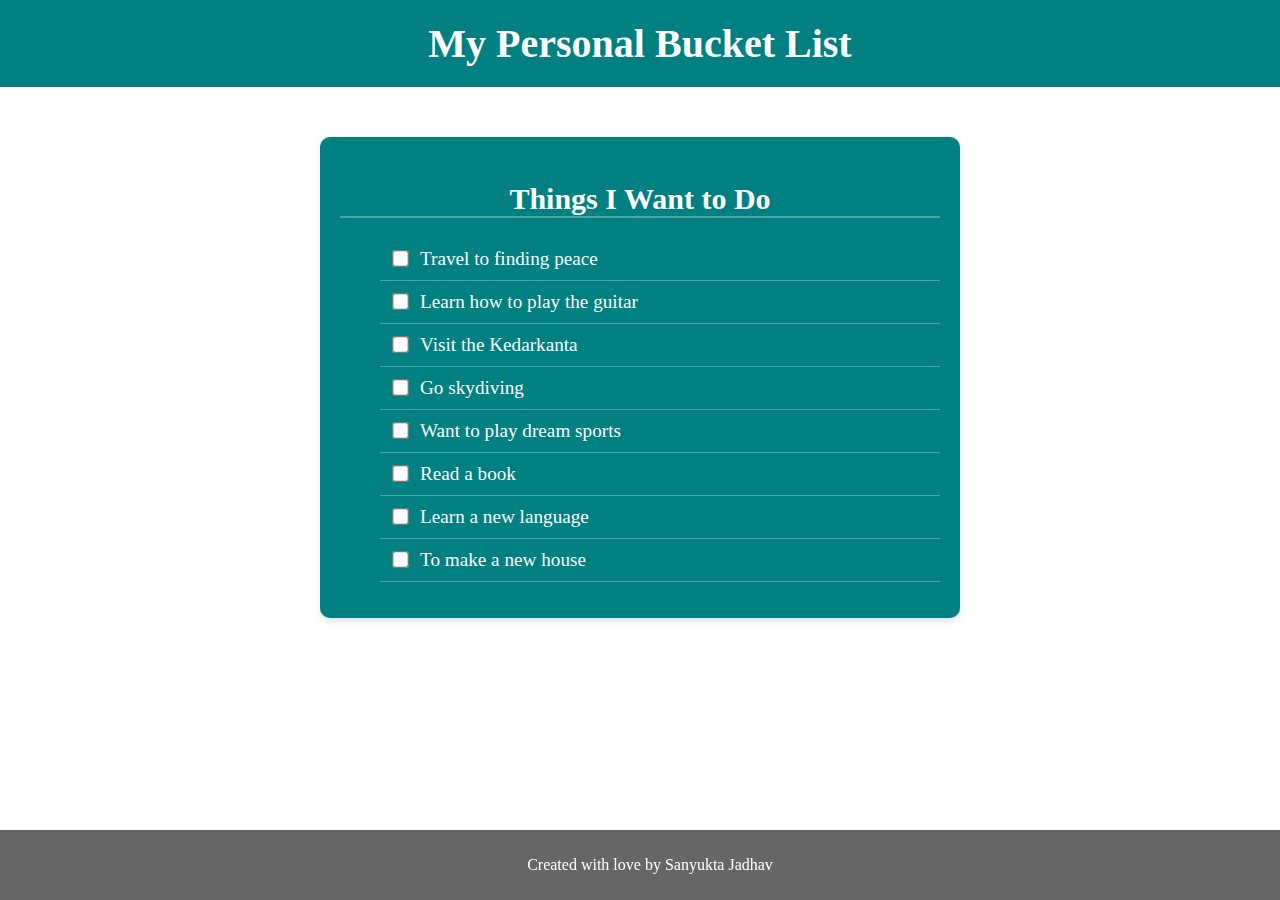
<file: index.html>
<!DOCTYPE html>
<html lang="en">
<head>
    <meta charset="UTF-8">
    <meta name="viewport" content="width=device-width, initial-scale=1.0">
    <title>My Bucket List</title>
    <link rel="stylesheet" href="style1.css">
</head>
<body>
    <header>
        <h1>My Personal Bucket List</h1>
    </header>

    <main>
       <section class="bucket-list">
          <h2>Things I Want to Do</h2>
          <ul>
             <li> <input type="checkbox"> Travel to finding peace </li>
             <li> <input type="checkbox"> Learn how to play the guitar </li>
             <li> <input type="checkbox"> Visit the Kedarkanta </li>
             <li> <input type="checkbox"> Go skydiving </li>
             <li> <input type="checkbox"> Want to play dream sports </li>
             <li> <input type="checkbox"> Read a book </li>
             <li> <input type="checkbox"> Learn a new language </li>
             <li> <input type="checkbox"> To make a new house </li>
          </ul>
       <section>
    </main>

    <footer>
       <p>Created with love by Sanyukta Jadhav</p>
    </footer>

</body>
</html>
</file>
<file: style1.css>
body {
    font-family: Times New Roman, serif;
    margin: 0;
    padding: 0;
    text-align: center;
    background: url('https://source.unsplash.com/1600x900/?adventure,nature') no-repeat center center/cover;
    color: white;
}

header {
    background: rgba(0, 128, 128);
    padding: 20px;
}

h1 {
    margin: 0;
    font-size: 2.5rem;
}


.bucket-list {
    list-style: none;
    padding: 0;
    max-width: 600px;
    margin: 50px auto;
    background: rgba(0, 128, 128);
    padding: 20px;
    border-radius: 10px;
   box-shadow: 0 4px 6px rgba(0, 0, 0, 0.1);

}

.bucket-list h2 {
  font-size: 30px;
  margin-bottom: 20px;
  border-bottom: 2px solid rgba(255, 255, 255, 0.3);
  
}


.bucket-list li {
    font-size: 1.2rem;
    padding: 10px;
    border-bottom: 1px solid rgba(255, 255, 255, 0.3);
    display: flex;
    align-items: center;
    justify-content: start;
    gap: 10px;
    transition: background 0.3s;
}

.bucket-list li:hover {
    background: rgba(255, 255, 255, 0.2);
}

input[type="checkbox"] {
    transform: scale(1.3);
    cursor: pointer;
}


@media (max-width: 600px) {
    h1 {
        font-size: 2rem;
    }
    .bucket-list {
        width: 90%;
    }
}

footer {
  text-align: center;
   background: rgba(0, 0, 0, 0.6);
    padding: 10px;

  color: white;
  position: fixed;
  width: 100%;
  bottom: 0;
}

footer p {
  font-size: 16px;
}
</file>
